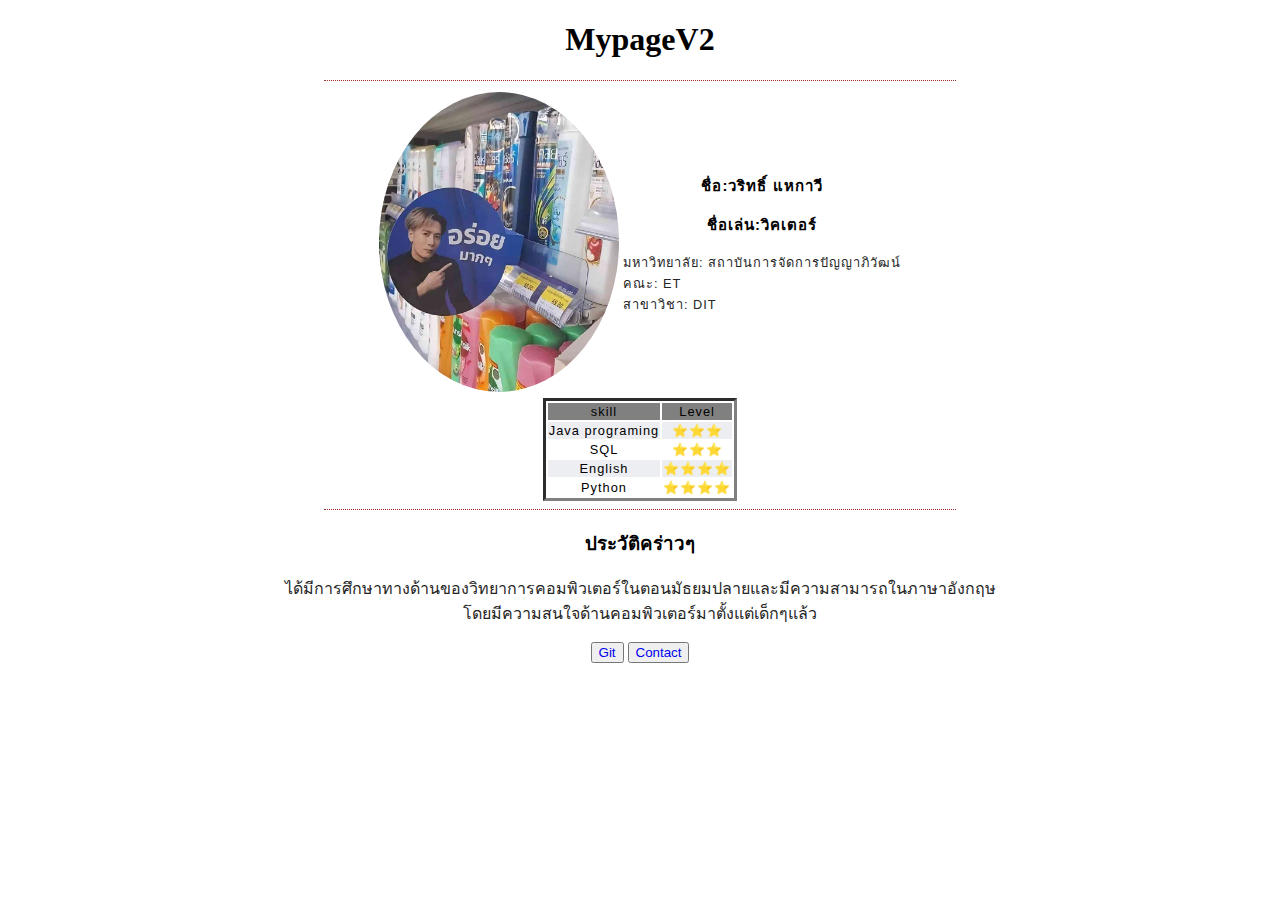
<file: index.html>
<!DOCTYPE html>
<html lang="en">

<head>
    <meta charset="UTF-8">
    <meta name="viewport" content="width=device-width, initial-scale=1.0">
    <title>Document</title>
    <link rel="stylesheet" href="styles.css">
</head>

<body style="background-color: rgb(255, 255, 255); text-align: center;">
    <h1 align="center">MypageV2</h1>
    <hr>
    <table align="center" class="noborder">
        <tr>
            <td><img src="i4.jpg" alt="sdmlvks" height="300px"></td>
            <td>
                <h3>ชื่อ:วริทธิ์ แหกาวี</h3>
                <h3>ชื่อเล่น:วิคเตอร์</h3>
                <p align="left">
                    มหาวิทยาลัย: สถาบันการจัดการปัญญาภิวัฒน์ <br>
                    คณะ: ET <br>
                    สาขาวิชา: DIT <br>
                </p>
            </td>
        </tr>
    </table>
    <table align="center">
        <tr style="background-color: gray">
            <td>skill</td>
            <td>Level</td>
        </tr>
        <tr>
            <td>Java programing</td>
            <td>⭐⭐⭐</td>
        </tr>
        <tr>
            <td>SQL</td>
            <td>⭐⭐⭐</td>
        </tr>
        <tr>
            <td>English</td>
            <td>⭐⭐⭐⭐</td>
        </tr>
        <tr>
            <td>Python</td>
            <td>⭐⭐⭐⭐</td>
        </tr>
    </table>
    <hr>
    <h3>ประวัติคร่าวๆ</h3>
    <p>
        ได้มีการศึกษาทางด้านของวิทยาการคอมพิวเตอร์ในตอนมัธยมปลายและมีความสามารถในภาษาอังกฤษ<br>
        โดยมีความสนใจด้านคอมพิวเตอร์มาตั้งแต่เด็กๆแล้ว
    </p>
    <button><a href="https://github.com/VaritVictor">Git</a></button>
    <button><a href="contact.html">Contact</a></button>
</body>

</html>
</file>
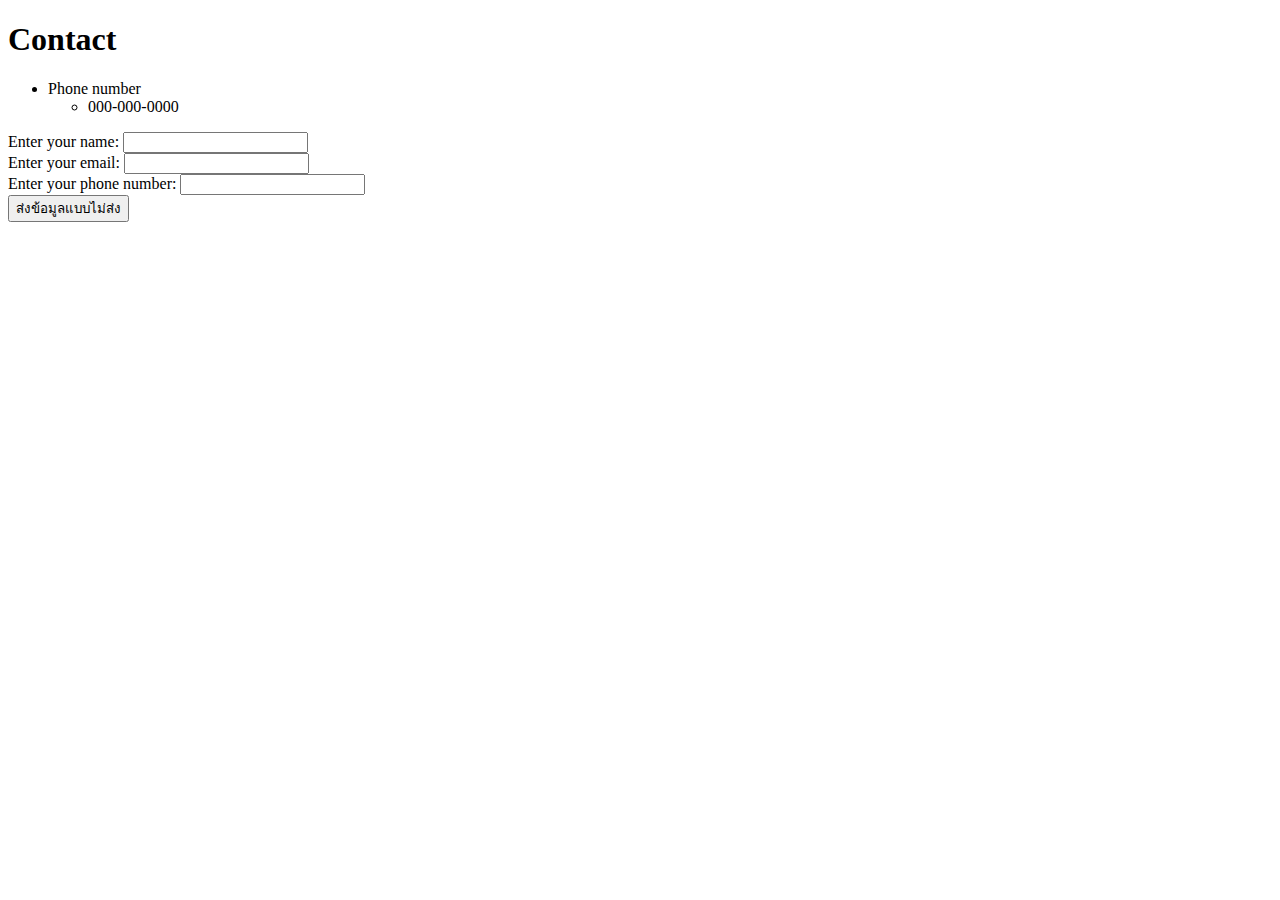
<file: contact.html>
<!DOCTYPE html>
<html lang="en">
<head>
    <meta charset="UTF-8">
    <meta name="viewport" content="width=device-width, initial-scale=1.0">
    <title>contact</title>
    <link rel="stylesheet" href="styles.css">
</head>
<body>
    <h1>Contact</h1>
    <ul>
        <li>Phone number</li>
        <ul>
            <li>000-000-0000</li>
        </ul>
    </ul>
    <form action="" method="get" class="forms">
  <div class="forms">
    <label for="name">Enter your name: </label>
    <input type="text" name="name" id="name" required />
  </div>
  <div class="forms">
    <label for="email">Enter your email: </label>
    <input type="email" name="email" id="email" required />
  </div>
  <div class="forms">
    <label for="email">Enter your phone number: </label>
    <input type="number" name="number" id="number" required />
  </div>
  <div class="forms">
    <input type="submit" value="ส่งข้อมูลแบบไม่ส่ง" />
  </div>
</form>
</body>
</html>
</file>
<file: styles.css>
table {
    border-style: inset;
    /* border: 2px solid rgb(140 140 140); */
    font-family: sans-serif;
    font-size: 0.8rem;
    letter-spacing: 1px;
    margin: auto;
}
.noborder{
    border-style: none;
    /* border: 2px solid rgb(140 140 140); */
    font-family: sans-serif;
    font-size: 0.8rem;
    letter-spacing: 1px;
    margin: auto;
}

img{
    border-radius: 50%;
}
caption {
    caption-side: bottom;
    padding: 10px;
    font-weight: bold;
}
a{
    text-decoration: none;
}
h4{
    font-size: 3px;
}
thead,
tfoot {
    background-color: rgb(228 240 245);
}

td:last-of-type {
    text-align: center;
}

tbody>tr:nth-of-type(even) {
    background-color: rgb(237 238 242);
}

tfoot th {
    text-align: right;
}

tfoot td {
    font-weight: bold;
}
p {
    color: rgb(37, 37, 37);
}

hr {
    background-color: none;
    border-style:dotted none none none;
    border-color:brown;
    width: 50%;
}
</file>
